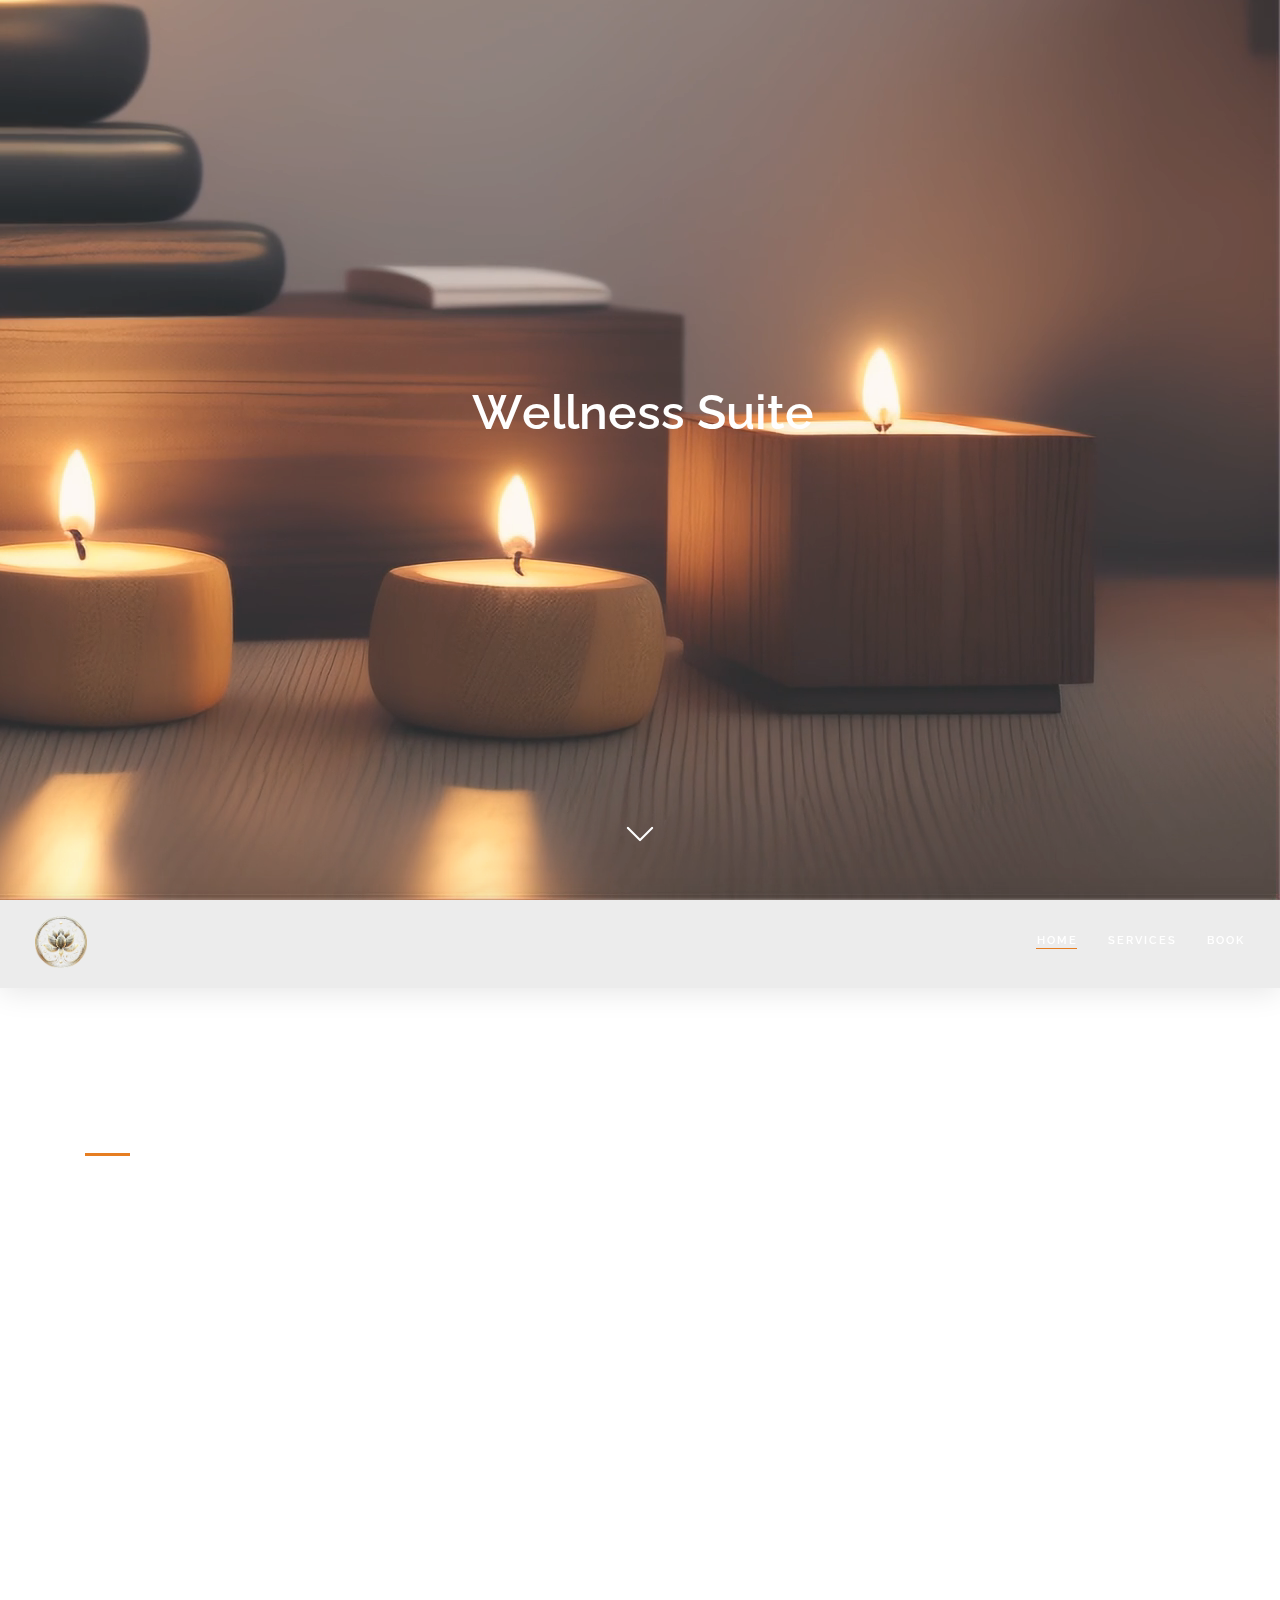
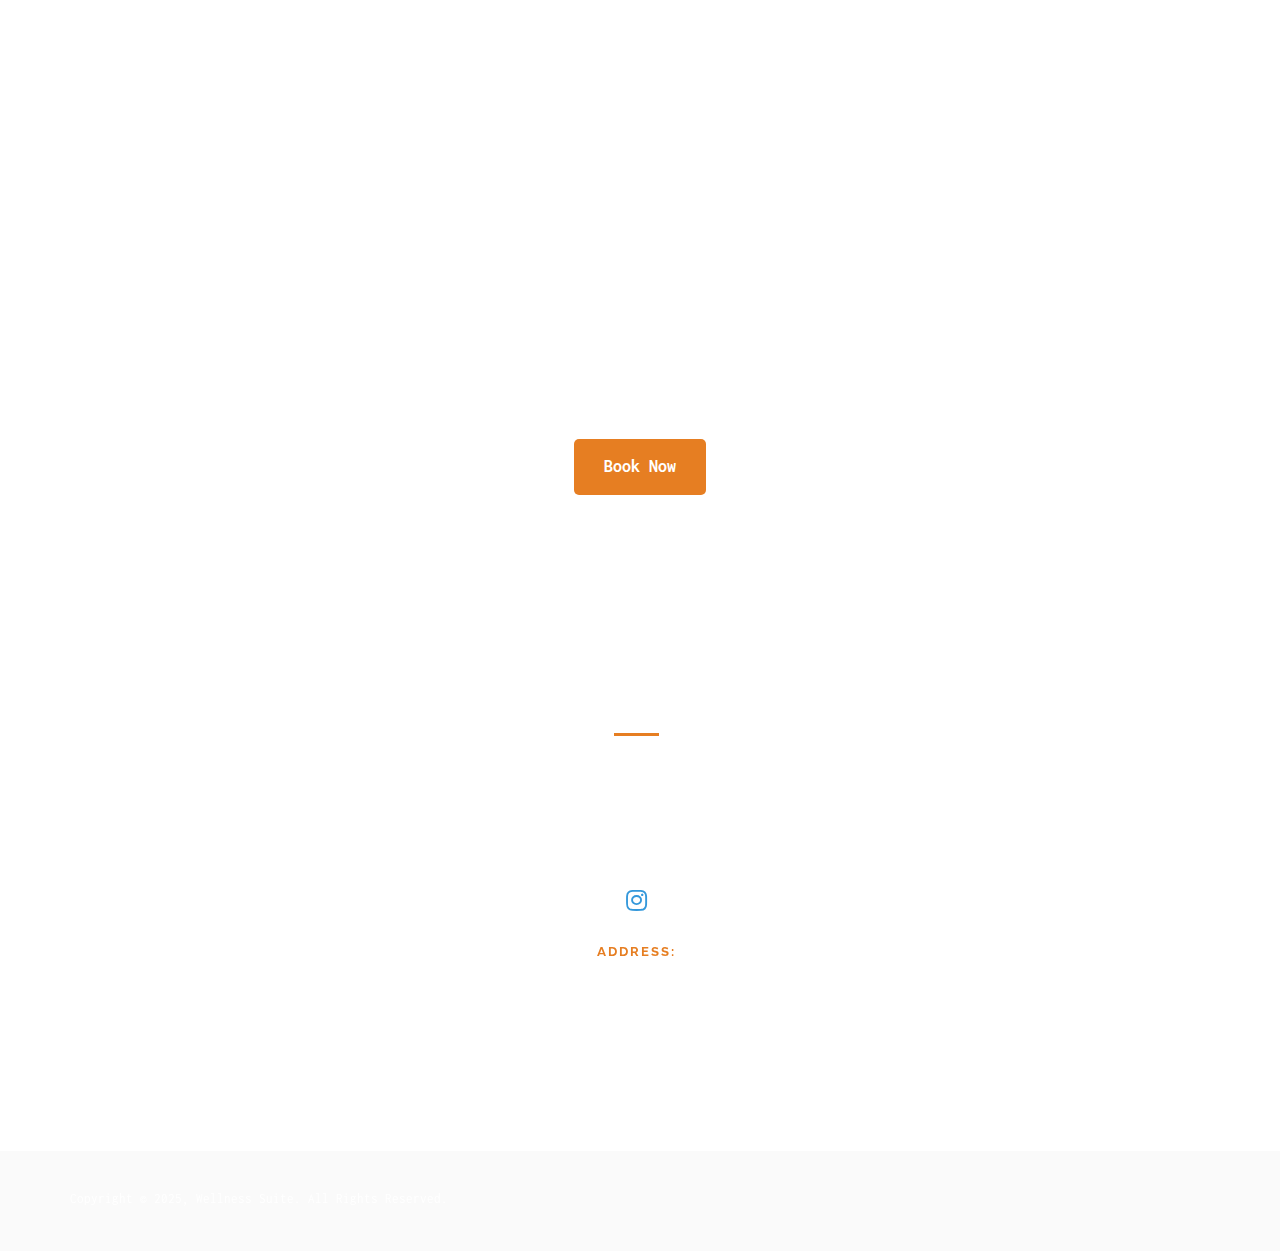
<file: index.html>
<!DOCTYPE html>
<html class="no-js" lang="en">

<head>
    <meta charset="utf-8">
    <link rel="shortcut  icon" href="images/icon.png">
    <title>wellnesssuite</title>
    <meta name="viewport" content="width=device-width, initial-scale=1, maximum-scale=1">
    <meta name="Description"
        content="Welcome to Wellness Suite
Your Sanctuary for Healing & Relaxation

At Wellness Suite, we believe that true wellness is achieved when your body, mind, and spirit are in harmony. Our massage therapy services are thoughtfully designed to help you de-stress, heal, and rejuvenate, providing a holistic escape from the demands of everyday life.

" />
    <meta name="keywords" content="Wellness Suite, Massage, Therapy, Relax, Relive">
    <meta name="author" content="wellnesssuite">

    <link href="css/reset.css" rel="stylesheet" type="text/css" media="screen" />
    <link href="css/bootstrap.min.css" rel="stylesheet">
    <link href="css/font-awesome.min.css" rel="stylesheet" type="text/css" />
    <link href="css/contact.css" rel="stylesheet" type="text/css" media="screen" />
    <link href="css/styles.css" rel="stylesheet" type="text/css" media="screen" />
    <link href="css/flexslider.css" rel="stylesheet" type="text/css" media="screen">
    <link href="css/jquery.fancybox.css" rel="stylesheet" type="text/css" media="screen" />
    <link href="css/animate.css" rel="stylesheet" type="text/css" media="screen">
    <link href="css/responsive.css" rel="stylesheet" type="text/css" media="screen" />

    <link href="https://fonts.googleapis.com/css?family=Inconsolata:400,400italic,600,700" rel="stylesheet"
        type="text/css" />
    <link href="https://fonts.googleapis.com/css?family=Raleway:300,400,400italic,600,700" rel="stylesheet"
        type="text/css" />

    <link rel="stylesheet" href="css/custom.css">
    <script src="js/modernizr.custom.js" type="text/javascript"></script>
    <link rel="stylesheet" href="https://unpkg.com/aos@next/dist/aos.css" />
    <link rel="stylesheet" href="https://cdnjs.cloudflare.com/ajax/libs/font-awesome/5.15.1/css/all.min.css">
</head>

<body>
    <!-------------------------------------- Preloader -------------------------------------->
    <div id="preloader">
        <div id="status">
            <div class="parent">
                <div class="child">
                    <p class="small">loading</p>
                </div>
            </div>
        </div>
    </div>
    <!-------------------------------------- end preloader ---------------------------------->

    <section class="intro parallax section" id="Home">
        <!--    <div id="particles-js"></div>  -->
        <!-- <div class="overlay"> -->
        <!-- The video -->
        <video autoplay muted loop id="myVideo">
            <source src="images/s02022.mp4" type="video/mp4">
        </video>
        <div id="headline_cycler">
            <div class="headline_cycler_centralizer">
                <ul class="flexslider">
                    <li class="slide first">
                        <h2 class="atxt_hl">Wellness Suite</h2>
                    </li>
                    <li class="slide">
                        <h2 class="atxt_hl">Professional Massage Therapy</h2>
                    </li>
                    <li class="slide">
                        <h2 class="atxt_hl">we are Wellness Suite</h2>
                        <p class="atxt_sl">Discover the healing power of professional touch</p>
                    </li>
                </ul>
            </div>
        </div>
        </div>
        <a href="#Services" data-title="" id="arrow-down" class="aligncenter">Get started</a>
    </section>

    <!-------------------------------------- start header -------------------------------------->
    <header class="clearfix">
        <div id="logo">
            <a href="/"><img src="images/logo_inc.png" alt="logo"></a>
        </div>
        <div id="nav-button">
            <span class="nav-bar"></span>
            <span class="nav-bar"></span>
            <span class="nav-bar"></span>
        </div>
        <nav>
            <ul id="nav">
                <li class="active"><a href="#Home">Home</a></li>
                <li><a href="#Services">Services</a></li>
                <li><a href="https://mst.link/iryna_azimova">Book</a></li>
            </ul>
        </nav>
    </header>
    <!-------------------------------------- end header -------------------------------------->
    
    <!---------------------------------------Services----------------------------------------------->
    <section class="section" id="Services">
        <div class="row container clearfix service-container">
            <div class="col-lg-12 col-md-12">
                <h3>Our Massage Therapy Services</h3>
                <div class="divider"></div>
            </div>
    
            <!-- Service blocks -->
            <div class="col-lg-4 col-md-6 col-sm-6" data-aos="fade-up" data-aos-duration="700" data-aos-easing="liner"
                data-aos-once="true" data-aos-delay="0">
                <a href="https://mst.link/iryna_azimova">
                    <figure class="price-table">
                        <div class="heading detail-heading">
                            <h4>Swedish Massage</h4>
                        </div>
                        <div class="detail-overlay">
                            <p class="price-details">
                                Experience the classic relaxation and gentle muscle stimulation with our Swedish Massage. Our expert therapists use smooth, flowing strokes to enhance circulation, relieve tension, and promote overall relaxation.
                            </p>
                        </div>
                    </figure>
                </a>
            </div>
    
            <div class="col-lg-4 col-md-6 col-sm-6" data-aos="fade-up" data-aos-duration="700" data-aos-easing="liner"
                data-aos-once="true" data-aos-delay="150">
                <a href="https://mst.link/iryna_azimova">
                    <figure class="price-table">
                        <div class="heading detail-heading">
                            <h4>Deep Tissue Massage</h4>
                        </div>
                        <div class="detail-overlay">
                            <p class="price-details">
                                Target chronic muscle tension and stiffness with our Deep Tissue Massage. This technique focuses on deeper layers of muscle and connective tissue to alleviate severe pain and promote recovery.
                            </p>
                        </div>
                    </figure>
                </a>
            </div>
    
            <div class="col-lg-4 col-md-6 col-sm-6" data-aos="fade-up" data-aos-duration="700" data-aos-easing="liner"
                data-aos-once="true" data-aos-delay="300">
                <a href="https://mst.link/iryna_azimova">
                    <figure class="price-table">
                        <div class="heading detail-heading">
                            <h4>Hot Stone Massage</h4>
                        </div>
                        <div class="detail-overlay">
                            <p class="price-details">
                                Indulge in the soothing warmth of our Hot Stone Massage. Heated stones are placed on key points of the body, enhancing muscle relaxation and easing tension effectively.
                            </p>
                        </div>
                    </figure>
                </a>
            </div>
    
            <div class="col-lg-4 col-md-6 col-sm-6" data-aos="fade-up" data-aos-duration="700" data-aos-easing="liner"
                data-aos-once="true" data-aos-delay="0">
                <a href="https://mst.link/iryna_azimova">
                    <figure class="price-table">
                        <div class="heading detail-heading">
                            <h4>Aromatherapy Massage</h4>
                        </div>
                        <div class="detail-overlay">
                            <p class="price-details">
                                Enhance your senses and wellbeing with our Aromatherapy Massage. We use essential oils tailored to your needs, combining therapeutic touch with relaxing scents to uplift your mood and relieve stress.
                            </p>
                        </div>
                    </figure>
                </a>
            </div>
    
            <div class="col-lg-4 col-md-6 col-sm-6" data-aos="fade-up" data-aos-duration="700" data-aos-easing="liner"
                data-aos-once="true" data-aos-delay="150">
                <a href="https://mst.link/iryna_azimova">
                    <figure class="price-table">
                        <div class="heading detail-heading">
                            <h4>Sports Massage</h4>
                        </div>
                        <div class="detail-overlay">
                            <p class="price-details">
                                Optimized for athletes and active individuals, our Sports Massage targets specific muscle groups to improve performance, reduce injury risks, and promote faster recovery after strenuous activities.
                            </p>
                        </div>
                    </figure>
                </a>
            </div>
    
            <div class="col-lg-4 col-md-6 col-sm-6" data-aos="fade-up" data-aos-duration="700" data-aos-easing="liner"
                data-aos-once="true" data-aos-delay="300">
                <a href="https://mst.link/iryna_azimova">
                    <figure class="price-table">
                        <div class="heading detail-heading">
                            <h4>Prenatal Massage</h4>
                        </div>
                        <div class="detail-overlay">
                            <p class="price-details">
                                Specially designed for expecting mothers, our Prenatal Massage provides gentle relief for pregnancy-related discomfort, supporting improved circulation and reduced swelling in a safe and nurturing environment.
                            </p>
                        </div>
                    </figure>
                </a>
            </div>
        </div>
    </section>

    <!-------------------------------------- Book Button Section -------------------------------------->
    <section class="section" id="BookButton" style="text-align: center; padding: 50px 0;">
        <a href="https://mst.link/iryna_azimova" class="btn" style="font-size: 18px; font-weight: bold; padding: 15px 30px; background-color: #e67e22; color: #fff; border: none; border-radius: 5px; text-decoration: none;">
            Book Now
        </a>
    </section>

    <!-------------------------------------- Form -------------------------------------->
    <section class="section" id="Contact" style="text-align: center;">
        <div id="ancor5"></div>
        <div class="container clearfix" style="display: flex; flex-wrap: wrap; justify-content: center; align-items: flex-start;">
            <!-- Right Column -->
            <div class="col-lg-4 col-md-6 col-sm-6" style="text-align: center;">
                <h3>Connect with Us!</h3>
                <div class="divider"></div>
                <p class="sub-heading extra_spacing">
                    Feel free to reach out through our instagram page. We'll promptly respond to your inquiry.
                </p>
                <ul class="social-list clearfix" style="list-style: none; padding: 0; display: inline-flex; justify-content: center; align-items: center;">
                    <li>
                        <a href="https://www.instagram.com/wellness_pgh" target="_blank">
                            <i class="fab fa-instagram" style="font-size: 24px;"></i>
                        </a>
                    </li>
                </ul>
                <div class="break"></div>
                <div>
                    <!-- Centering the address block -->
                    <div class="col-6" style="display: inline-block; text-align: center;">
                        <p class="uppercase">Address:</p>
                        <p>
                            4771 McKnight Rd, Pittsburgh,<br />
                            Pennsylvania, 15237 Suite 401A Dial#24<br />
                            (412) 482-2976
                        </p>
                    </div>
                </div>
            </div>
        </div>
    </section>
    
    <footer>
        <div class="container clearfix" style="text-align: center;">
            <div class="col-lg-12" style="text-align: center;">
                <span class="small">
                    Copyright © 2025, Wellness Suite. All Rights Reserved.
                </span>
            </div>
        </div>
    </footer>
    
    <script src="js/jquery-1.11.2.min.js" type="text/javascript"></script>
    <script src="js/jquery-easing-1.3.js" type="text/javascript"></script>
    <script src="js/jquery.touchSwipe.min.js" type="text/javascript"></script>
    <script src="js/jquery.nav.js" type="text/javascript"></script>
    <script src="js/input.fields.js" type="text/javascript"></script>
    <script src="js/preloader.js" type="text/javascript"></script>
    <script src="js/responsive-nav.js" type="text/javascript"></script>
    <script src="js/jquery.flexslider-min.js" type="text/javascript"></script>
    <script src="js/jquery.sticky.js" type="text/javascript"></script>
    <script src="js/jquery.lettering.js" type="text/javascript"></script>
    <script src="js/jquery.textillate.js" type="text/javascript"></script>
    <script src="js/general-lettering.js" type="text/javascript"></script>
    <script src="js/ajax.js"></script>
    <script src="js/bootstrap.min.js"></script>
    <script src="js/jquery.mixitup.min.js"></script>
    <script src="js/jquery.fitvids.js" type="text/javascript"></script>
    <script src="js/jquery.fancybox.pack.js" type="text/javascript"></script>
    <script src="js/form.js"></script>
    <!-- <script src="js/language.js"></script> -->
    <!--[if lt IE 9]>
<script src="http://html5shim.googlecode.com/svn/trunk/html5.js"></script><![endif]-->
    <script src="https://unpkg.com/aos@next/dist/aos.js"></script>
    <script>
        AOS.init();
    </script>
</body>

</html>
</file>
<file: css/contact.css>
#contact {
  display: block;
  width: auto;
  margin: 0;
  padding: 0px;
  border: none;
  overflow: hidden;
  padding-right: 30px;
}
.blog #contact {
  margin-top: 0px;
  margin-bottom: 10px;
  padding-right: 0px;
}
#contact label {
  display: none;
  float: none;
  height: 0px;
}

button::-moz-focus-inner,
input[type="reset"]::-moz-focus-inner,
input[type="button"]::-moz-focus-inner,
input[type="submit"]::-moz-focus-inner,
input[type="file"] > input[type="button"]::-moz-focus-inner {
  border: 0;
  padding: 0;
  margin: 0;
}

input,
textarea {
  border: 0;
  float: none;
  display: block;
  -webkit-appearance: none;
  margin-bottom: 31px;
  color: #888;
}
.white-bg input,
.white-bg textarea {
  border: 1px solid #d8d8d8 !important;
  background: #f8f8f7 !important;
}

#contact textarea {
  resize: none;
}
input.submit {
  border: 2px solid #ffffff !important;
  color: #ffffff;
  padding: 13px 25px 14px;
  margin: 10px 0 0px 0;
  font-size: 12px;
  font-weight: 600;
  text-transform: uppercase;
  letter-spacing: 2px;
  display: inline-block;
  -webkit-transition: all 0.2s ease 0s;
  transition: all 0.2s ease 0s;
  z-index: 1;
  position: relative;
  -webkit-text-shadow: none !important;
  text-shadow: none !important;
  font-style: normal;
  font-family: "Raleway", "Open Sans", Arial, Helvetica, sans-serif;
  width: 100%;
  background: none !important;
}
input.submit:hover {
  cursor: pointer;
  background: #72b626 !important;
  color: #000;
  -webkit-transition: all 0.2s ease 0s;
  transition: all 0.2s ease 0s;
  border: 2px solid #72b626 !important;;
}

.hide {
  float: right;
}
#contact fieldset {
  padding-left: 0px;
}
#success_page h4 {
  margin-top: -4px;
  font-size: 16px;
}
.error_message {
  display: block;
  height: auto;
  width: auto;
  color: #8a1f11;
}
.loader {
  display: none;
}
#comments {
  height: 205px;
}
input,
textarea {
  -webkit-appearance: none;
  border-radius: 0;
}
textarea,
input:not([type="radio"]):not([type="checkbox"]):not([type="hidden"]):not([type="button"]):not([type="submit"]):not([type="image"]) {
  background-color: #72b626;
  border: 0;
  margin-right: 0;
  width: 100%;
  font: 15px 'Inconsolata', Georgia, "Times New Roman", Times, serif;
  padding: 17px 20px 18px 20px;
}
</file>
<file: css/styles.css>
@charset "utf-8";
/* CSS Document */

/*------------------------------------------------------------------
[Table of contents]
 0. Fonts
 1. Clearfix
 2. Preloader
 3. Typography
 4. Headings
 5. Buttons
 6. Main Nav
 7. Main Content
 8. Column Grid
 9. Images
10. Icons
11. Galleries
12. Info Panel
13. Footer
14. Lists
15. Ajax
-------------------------------------------------------------------*/

/* =1. Clearfix
--------------------------------------------------------------------------------------------------------*/
.clear {
    clear: both;
}

.clearfix:after {
    content: ".";
    display: block;
    height: 0;
    clear: both;
    visibility: hidden;
}

/* ----- clear fix for floats ----- */
.clearfix {
    display: inline-block;
}

* html .clearfix {
    height: 1%;
}

/* hides clearfix from IE-mac */
.clearfix {
    display: block;
}

/* end hide from IE-mac */
.centered {
    text-align: center;
}

.lefted {
    text-align: left !important;
}

.alignleft {
    float: left;
}

.alignright {
    float: right;
}

.aligncenter {
    float: none;
    display: inline-block;
    text-align: left;
}

.alignnone {
    clear: both;
    font-size: 0;
    line-height: 0;
    margin: 0;
    padding: 0;
    border: 0;
    height: 0;
    width: 0;
}

.aligncenter.centered {
    text-align: center;
}

.hidden {
    display: none !important;
    visibility: hidden;
}

.visuallyhidden {
    border: 0;
    clip: rect(0 0 0 0);
    height: 1px;
    margin: -1px;
    overflow: hidden;
    padding: 0;
    position: absolute;
    width: 1px;
}

.visuallyhidden.focusable:active,
.visuallyhidden.focusable:focus {
    clip: auto;
    height: auto;
    margin: 0;
    overflow: visible;
    position: static;
    width: auto;
}

.invisible {
    visibility: hidden;
}

/* End Clearfix
--------------------------------------------------------------------------------------------------------*/

/* =2. Preloader
--------------------------------------------------------------------------------------------------------*/
#preloader {
    position: fixed;
    top: 0;
    left: 0;
    right: 0;
    bottom: 0;
    background: #fafafa;  /* lighter background */
    z-index: 99999;
}

#status {
    z-index: 28;
    position: absolute;
    color: #ffffff;  /* darker text for readability */
    top: 50%;
    height: 220px;
    width: 100%;
    margin-top: -110px;
}

#preloader p.small {
    font-size: 15px;
    display: block;
    text-transform: uppercase;
    font-style: normal;
    font-weight: 400;
    letter-spacing: 1px;
    padding: 0 !important;
}

/* horizontal centering */
.parent {
    width: 300px;
    margin: 0px auto;
    position: relative;
    height: 220px;
    z-index: 11;
}

.child {
    text-align: center;
}

/* vertical centering */
.parent {
    display: table;
}

.child {
    display: table-cell;
    vertical-align: middle;
}

.no-js #preloader {
    display: none;
}

/* End Preloader
--------------------------------------------------------------------------------------------------------*/

/* =3. Typography
--------------------------------------------------------------------------------------------------------*/
html {
    overflow-y: scroll;
    height: 100%;
    width: 100%;
    overflow-x: hidden;
}

body {
    font-size: 15px;
    font-family: "Inconsolata", Arial, Helvetica, sans-serif;
    color: #ffffff;            /* dark text */
    background: #fff;       /* bright white background */
    height: 100%;
    width: 100%;
    -webkit-text-size-adjust: 100%;
    -moz-osx-font-smoothing: grayscale;
    -webkit-font-smoothing: antialiased;
}

strong {
    font-weight: 700;
}

a,
a>* {
    -webkit-transition: all 0.2s ease 0s;
    transition: all 0.2s ease 0s;
}

a,
a:hover,
a:focus {
    color: #ffff;  /* bright blue links */
    text-decoration: none;
    outline: 0;
}

*,
*:after,
*:before {
    -webkit-box-sizing: border-box;
    -moz-box-sizing: border-box;
    box-sizing: border-box;
    padding: 0;
    margin: 0;
    text-rendering: optimizeLegibility;
    outline: 0;
}

*:focus,
*:after:focus,
*:before:focus {
    outline: 0;
}

*:after,
*:before {
    -moz-osx-font-smoothing: grayscale;
    -webkit-font-smoothing: antialiased;
}

a p {
    color: #ffff;
}

.uppercase {
    font-size: 13px;
    font-weight: 700;
    text-transform: uppercase;
    letter-spacing: 2px;
    font-family: "Raleway", "Open Sans", Arial, Helvetica, sans-serif;
    color: #e67e22;  /* bright accent for uppercase text */
}

p {
    padding: 0;
    line-height: 1.6;
    font-weight: 400;
}

p.sub-heading {
    display: block;
    max-width: 424px;
    font-size: 18px;
    padding-bottom: 31px;
    padding-right: 20px;
    line-height: 1.5;
}

.centered p.sub-heading {
    padding-bottom: 51px;
    padding-right: 0px;
    margin: 0 auto;
}

.small {
    font-size: 13px;
}

p.no-border a {
    border: 0;
}

#section1 p {
    color: #ffffff;
}

blockquote {
    padding: 12px 0px 22px 0px;
    margin: 0;
    border: 0;
    position: relative;
}

.element blockquote {
    padding: 10px 0;
}

blockquote p {
    color: #ffff;
    font-size: 26px;
    line-height: 1.35;
    font-family: "Raleway", "Open Sans", Arial, Helvetica, sans-serif;
    font-weight: 600;
    font-style: italic;
}

blockquote p.small {
    border: 0;
    padding-top: 3px;
    margin-top: 10px;
    font-style: normal;
    font-size: 15px;
    font-family: "Inconsolata", Georgia, "Times New Roman", Times, serif;
    color: #ffff;
    font-weight: 400;
}

blockquote .small::before,
blockquote footer::before,
blockquote small::before {
    content: "";
}

blockquote .questionmark {
    text-align: center;
    width: 100%;
    font-family: Georgia, Verdana, sans-serif;
    color: #ffffff;
    font-size: 72px;
    line-height: 1;
    font-style: normal;
    height: 52px;
}

.dark blockquote .questionmark {
    color: #fff;
    opacity: 0.7;
}

blockquote .borderline {
    width: 50px;
    margin: 0 auto;
    margin-top: 32px;
    background: #e67e22;  /* bright accent */
}

blockquote .borderline.top {
    margin-top: 0;
    margin-bottom: 20px;
}

.dark blockquote p.small {
    color: #fff;
}

.element blockquote .questionmark {
    text-align: left;
}

.divider {
    background: #e67e22;  /* bright accent divider */
    height: 3px;
    width: 45px;
    display: inline-block;
    position: relative;
    margin: 22px 0 20px;
}

.long-line {
    background: #e67e22;
    height: 2px;
    width: 25px;
    display: inline-block;
    position: relative;
    margin: 11px 20px 0px;
}

.short-line {
    background: #e67e22;
    height: 1px;
    width: 15px;
    display: inline-block;
    position: relative;
    margin: 0px 10px;
    top: -3px;
}

a.link,
p a,
ul.unordered-list li a,
ul.contact-list li a {
    position: relative;
    color: #ffff;
}

a.link::after,
p a::after,
ul.unordered-list li a::after,
ul.contact-list li a::after {
    content: "";
    background: #e67e22;
    bottom: -1px;
    display: block;
    left: 0%;
    height: 1px;
    position: absolute;
    transition: all 0.2s ease 0s;
    width: 0;
}

a.link:hover::after,
p a:hover::after,
ul.unordered-list li a:hover::after,
ul.contact-list li a:hover::after {
    left: 0;
    width: 100%;
}

/* =End Typography
--------------------------------------------------------------------------------------------------------*/

/* =4. Headings
--------------------------------------------------------------------------------------------------------*/
.tagline {
    float: left;
    font-size: 13px;
    font-weight: 400;
    padding: 0 0 0 20px;
    margin: 0px auto;
    position: relative;
    display: table;
    height: 52px;
    margin-top: -1px;
}

.tagline span {
    display: table-cell;
    vertical-align: middle;
}

h2,
h3,
h4,
h5 {
    font-family: "Raleway", "Open Sans", Arial, Helvetica, sans-serif;
    color: #ffff;  /* darker, brighter headings */
    line-height: 1.25;
    font-weight: 600;
}

.dark h2,
.dark h3,
.dark h4,
.dark h5,
.dark p {
    color: #fff;
}

h1 {
    font-size: 60px;
    line-height: 1.2;
    letter-spacing: -1px;
    margin-top: 0px;
}

h2 {
    font-size: 48px;
    line-height: 1.25;
    letter-spacing: -1px;
    margin-top: 0px;
}

.element h2 {
    font-size: 40px;
}

h3 {
    font-size: 40px;
    line-height: 1.3;
    margin: 0px;
}

h4 {
    font-size: 24px;
    line-height: 1.35;
}

h5 {
    font-size: 20px;
    line-height: 1.4;
}

h2 a:hover,
h3 a:hover,
h4 a:hover,
h5 a:hover {
    color: #e67e22;
}

#section1 h2 {
    color: #ffffff;
    margin-bottom: 4px;
}

.ajax-content h4 {
    margin-bottom: 3px;
}

.more-info h5,
.more-info h4 {
    margin-bottom: 1px;
}

body.blog .more-info h4 {
    margin-bottom: 10px;
}

/* End Headings
--------------------------------------------------------------------------------------------------------*/

/* =5. Buttons
--------------------------------------------------------------------------------------------------------*/
#arrow-down {
    position: absolute;
    bottom: 0;
    left: 50%;
    z-index: 11;
    height: 100px;
    width: 70px;
    margin-left: -35px;
    background: url(../images/bg-arrow-down@2x.png) no-repeat 21px 26px;
    background-size: 28px 16px;
    text-indent: -9999px;
    display: block;
    -webkit-animation: moveUpDown 2s infinite ease-out;
    animation: moveUpDown 2s infinite ease-out;
}

.read-more {
    position: absolute;
    z-index: 54;
    bottom: 0;
    left: 0;
    text-align: center;
    width: 100%;
    margin-bottom: -40px;
    opacity: 0;
    transition: opacity 0.42s ease-in-out 0s, margin 0.42s ease-in-out 0s;
}

.read-more span {
    background: rgba(230, 126, 34, 0.8);  /* bright accent with opacity */
    color: #fff;
    font-size: 12px;
    text-transform: uppercase;
    font-style: normal;
    padding: 10px 14px 11px 14px;
    display: inline-block;
    margin: 0 auto;
    height: 38px;
}

#inquire {
    margin-bottom: 50px;
}

@-webkit-keyframes moveUpDown {
    0% { bottom: 0px; }
    50% { bottom: 20px; }
    100% { bottom: 0px; }
}

@keyframes moveUpDown {
    0% { bottom: 0px; }
    50% { bottom: 20px; }
    100% { bottom: 0px; }
}

.button,
.button:focus,
.send-btn,
.send-btn:focus {
    display: inline-block;
    color: #e67e22;  /* bright accent text */
    border: solid 2px #e67e22;  /* bright border */
    padding: 13px 25px 14px;
    margin: 10px 0;
    font-size: 12px;
    font-weight: 600;
    text-transform: uppercase;
    letter-spacing: 2px;
    transition: all 0.2s ease;
    z-index: 1;
    position: relative;
    text-shadow: none !important;
    font-style: normal;
    font-family: "Raleway", "Open Sans", Arial, Helvetica, sans-serif;
}

.centered .button {
    margin: 0 5px;
}

.button:hover,
.send-btn:hover {
    background: #e67e22;
    color: #fff;
}

.button i {
    margin-right: 3px;
}

.button:hover i {
    color: #fff;
}

/* End Buttons
--------------------------------------------------------------------------------------------------------*/

/* =6. Main Nav
--------------------------------------------------------------------------------------------------------*/
nav {
    margin: 0px auto;
    position: relative;
    display: table;
    height: 52px;
    float: right;
    z-index: 1000;
}

#nav {
    display: table-cell;
    vertical-align: middle;
}

#nav li {
    float: left;
    margin: 0 0 0 30px;
    cursor: pointer;
    position: relative;
}

#nav li a {
    color: #ffff;  /* bright blue for nav links */
    font-family: "Raleway", Arial, Helvetica, sans-serif;
    font-size: 11px;
    font-weight: 600;
    text-decoration: none;
    text-transform: uppercase;
    display: block;
    letter-spacing: 2px;
    padding: 3px 0 5px;
    z-index: 100;
    position: relative;
}

#nav li:hover a {
    color: #e67e22;
}

#nav li a::after {
    content: "";
    background: #e67e22;
    bottom: 5px;
    display: block;
    left: 0%;
    margin-left: -1px;
    height: 1px;
    position: absolute;
    transition: all 0.2s cubic-bezier(0.25, 0.46, 0.45, 0.94);
    width: 0;
}

#nav li a:hover::after,
#nav li.active a::after {
    left: 0;
    width: 100%;
}

/* End Main Nav
--------------------------------------------------------------------------------------------------------*/

/* =7. Main Content
--------------------------------------------------------------------------------------------------------*/
header {
    position: relative;
    z-index: 1099;
    width: 100%;
    padding: 16px 35px 14px;
}

#undefined-sticky-wrapper {
    z-index: 200;
    width: 100%;
}

.container {
    position: relative;
    margin: 0 auto;
}

.section {
    position: relative;
    padding: 114px 0 97px;
    display: block;
}

#ancor2,
#ancor3,
#ancor4,
#ancor5,
#ancor6,
#ancor7,
#ancor8 {
    position: absolute;
    top: -78px;
}

#section1 {
    display: block;
    height: 100%;
    width: 100%;
    border: 0;
}

.section.white-bg {
    background: #fff;  /* explicitly white */
    color: #ffffff;
}

.section.header-section {
    height: 510px;
    padding: 0;
}

/* Example background images remain unchanged unless you wish to update them */
.bg-image-1,
.bg-image-2,
.bg-image-3 {
    background-size: cover;
}

#myVideo {
    position: fixed;
    right: 0;
    bottom: 0;
    min-width: 100%;
    min-height: 100%;
}

.intro {
    height: 100%;
    width: 100%;
    background-size: cover;
    display: block;
}

.parallax {
    background-attachment: fixed;
}

.overlay {
    display: block;
    position: absolute;
    top: 0;
    background-color: #ffffff;
    width: 100%;
    height: 100%;
}

.overlay2 {
    display: block;
    position: absolute;
    top: 0;
    background-color: #ffffff;
    width: 100%;
    height: 100%;
}

#headline_cycler {
    display: table;
    position: absolute;
    text-align: center;
    top: 48%;
    height: 200px;
    margin-top: -100px;
    width: 100%;
    z-index: 111;
}

.headline_cycler_centralizer {
    display: table-cell;
    vertical-align: middle;
}

#headline_cycler ul.flexslider {
    display: block;
    text-align: center;
    width: 100%;
}

#headline_cycler ul.flexslider>li>h2 {
    line-height: 1;
    text-transform: none;
    color: #fff;
    letter-spacing: 0;
    margin-bottom: 8px;
    margin-left: 5px;
}

#headline_cycler ul.flexslider>li>p {
    color: #fff;
    font-size: 20px;
    margin: 0;
    padding: 0;
}

#headline_cycler .slide {
    padding: 0 12px;
}

.no-js #headline_cycler .slide {
    display: none;
}

.no-js #headline_cycler .slide:first-child {
    display: block;
}

.break {
    display: block;
    clear: both;
    height: 30px;
    width: 100%;
    position: relative;
}

.tiny-break {
    display: block;
    clear: both;
    height: 10px;
    width: 100%;
    position: relative;
}

.big-break {
    display: block;
    clear: both;
    height: 50px;
    width: 100%;
    position: relative;
}

@media screen and (-webkit-min-device-pixel-ratio: 0) {
    .intro:before,
    .parallax::before {
        background-color: #ffffff;
        pointer-events: none;
        content: "";
        position: absolute;
        top: 0;
        right: 0;
        bottom: 0;
        left: 0;
    }
}

/* =End Main Content
--------------------------------------------------------------------------------------------------------*/

/* =8. Column Grid
--------------------------------------------------------------------------------------------------------*/
.padding {
    padding: 0 10px;
}

.add-padding {
    padding: 0 45px;
}

.add-padding.left {
    padding-right: 17px;
}

.add-padding.right {
    padding-left: 17px;
}

.padding-10 {
    padding-top: 10px;
}

.padding-20 {
    padding-top: 20px;
}

.padding-25 {
    padding-top: 25px;
}

.padding-30 {
    padding-top: 30px;
}

.padding-60 {
    padding-top: 60px;
}

.margin-15 {
    margin-top: 15px !important;
}

.margin-20 {
    margin-top: 20px !important;
}

.margin-30 {
    margin-top: 30px !important;
}

.border-bottom {
    margin: 35px 0;
    width: 100%;
    height: 1px;
    position: relative;
    display: block;
}

.border-top {
    margin: 35px 0 25px 0;
    width: 100%;
    height: 1px;
    position: relative;
    display: block;
}

.border {
    border-top: 1px solid #ccc;
    width: 100%;
    height: 1px;
    position: relative;
    display: block;
}

.more-info {
    background: #fff;
    width: 100%;
    padding: 20px 35px 23px;
    text-align: center;
    margin-bottom: 42px;
}

.mix .more-info {
    margin-bottom: 0;
}

#container .more-info {
    margin-bottom: 0;
}

body.blog .more-info {
    text-align: left;
    padding-bottom: 18px;
}

.arrow-left,
.arrow-right {
    display: inline-block;
    width: 45px;
    color: #e67e22;
    margin-top: 8px;
    height: 12px;
    background: url(../images/arrow-left.png) 7px center no-repeat;
    background-size: 18px 12px;
}

.arrow-right {
    float: right;
    background: url(../images/arrow-right.png) 20px center no-repeat;
    background-size: 18px 12px;
}

a:hover .arrow-left {
    background-position: left center;
}

a:hover .arrow-right {
    background-position: right center;
}

.custom-pagination {
    padding-top: 36px !important;
    padding-bottom: 0px !important;
}

.custom-pagination h5 {
    margin-top: 0;
}

.custom-pagination .button {
    margin-top: 0;
}

.custom-pagination .inactive {
    opacity: 0.2;
}

.custom-pagination .inactive a {
    cursor: default !important;
}

/* =End Column Grid
--------------------------------------------------------------------------------------------------------*/

/* =9. Images
--------------------------------------------------------------------------------------------------------*/
img {
    width: 100%;
    display: block;
    max-width: 100% !important;
    z-index: 9;
    box-shadow: none;
}

.round img,
.avatar img {
    border: 0 none;
    border-radius: 50%;
}

.videos {
    width: 1140px;
    height: 650px;
    border: 0;
}

.videoWrapper {
    position: relative;
    padding-bottom: 56.25%;
    height: 0;
}

.videoWrapper iframe {
    position: absolute;
    top: 0;
    left: 0;
    width: 100%;
    height: 100%;
}

.musicWrapper {
    position: relative;
    height: auto;
    margin-bottom: -6px;
}

.musicWrapper iframe {
    width: 100%;
    height: auto;
}

.margin-wrapper {
    margin: 0;
    position: relative;
}

.covering-image {
    position: absolute;
    left: 0;
    top: 0;
    width: 100%;
    height: 100%;
    border: 0;
    transition: all 0.2s ease;
}

a:hover .covering-image {
    background: #ffffff;
    transition: all 0.2s ease;
}

.info-box-content {
    height: 100%;
    width: 100%;
}

.info-box-content .parent {
    height: 100%;
    width: 100%;
    padding: 0;
}

.covering-image h4,
.covering-image p {
    color: #fff !important;
    background: none !important;
    display: inline-block;
    padding: 0;
    margin: 0 0 3px 0;
    transition: all 0.2s ease;
    white-space: nowrap;
}

.covering-image h4 {
    font-size: 27px;
}

.covering-image p {
    display: block;
    margin-bottom: 0;
}

/* End Images
--------------------------------------------------------------------------------------------------------*/

/* =10. Icons
--------------------------------------------------------------------------------------------------------*/
.social-list {
    padding: 10px 0 20px;
    margin: 0;
    cursor: default;
    font-size: 0;
}

.border-left-wrapper .social-list {
    padding-top: 5px;
    padding-left: 10px;
    display: inline-block;
}

.social-list li {
    display: inline-block;
    padding: 0 5px;
}

.social-list.alignright li {
    padding: 0 0 0 10px;
}

.social-list li a i {
    color: #3498db;
    font-size: 18px;
}

.more-info .social-list {
    padding-top: 5px;
    padding-bottom: 10px;
}

.more-info .social-list li a i {
    font-size: 18px;
}

i.fa {
    margin-right: 3px;
    color: #e67e22;
}

.social-list.alignright i.fa {
    margin-left: 3px;
}

.covering-image i.fa,
.dark i.fa {
    color: transparent;
}

.blog-bottom i.fa,
p.small.date i.fa {
    color: #ffff;
    margin-right: 2px;
}

.round-button {
    border-radius: 51%;
    height: 66px;
    width: 66px;
    display: inline-block;
    text-align: center;
    border: 2px solid #e67e22;
    position: relative;
    margin: 15px 0 10px;
}

.round-button i.fa {
    color: #e67e22;
    font-size: 22px;
    padding-top: 19px;
    padding-left: 5px;
}

/* =11. Galleries
--------------------------------------------------------------------------------------------------------*/
.full_width_gallery {
    width: 100%;
    margin-top: 5px;
}

.centralizer {
    margin: 0 auto;
    text-align: center;
    font-size: 0;
}

.button,
.button:focus,
.send-btn,
.send-btn:focus {
    /* (Buttons already defined above) */
}

.centralizer > .button {
    width: auto;
    display: inline-block;
    margin: 0 5px;
    white-space: nowrap;
}

.dark .button {
    color: #fff;
    border: 2px solid #fff;
}

#Container .mix {
    display: none;
    margin-bottom: 30px;
}

#Container {
    margin-top: 0;
}

body.blog #Container {
    padding-right: 0;
}

.filter {
    float: none;
    padding-top: 5px;
    cursor: pointer;
    transition: all 0.2s ease;
}

.filter.active,
.filter:hover {
    color: #e67e22;
    transition: all 0.2s ease;
}

/* =End Galleries
--------------------------------------------------------------------------------------------------------*/

/* =11. Blog
--------------------------------------------------------------------------------------------------------*/
.blog-bottom {
    border-top: 1px solid #f1f1f1;
    background: #fff;
    width: 100%;
    padding: 25px 35px 20px;
    margin-bottom: 30px;
    position: relative;
}

.avatar {
    width: 45px;
    height: 45px;
    float: left;
    margin-right: 15px;
}

.author-info .avatar {
    width: 100px;
    height: 100px;
    float: none;
    margin: 10px 0 5px;
    display: inline-block;
}

.author-info h4 {
    margin-bottom: 0;
}

.blog-bottom p {
    line-height: 1.25;
    padding-top: 2px;
}

.blog-line {
    position: relative;
    z-index: 100;
}

.blog-line::after {
    content: "";
    background: #d8d8d8;
    top: 0;
    display: block;
    left: 0%;
    height: 1px;
    position: absolute;
    transition: all 0.3s cubic-bezier(0.25, 0.46, 0.45, 0.94);
    width: 0;
}

a:hover .blog-line::after {
    left: 0;
    width: 100%;
}

.comment {
    margin: 20px 30px 20px 0;
    padding: 30px 0 10px;
    border-top: 1px solid #eee;
    position: relative;
}

.commenter-avatar {
    float: left;
    padding-right: 30px;
    max-width: 20%;
}

.commenter-avatar > img {
    width: auto;
}

.comment-content {
    float: left;
    max-width: 80%;
    padding-right: 20px;
}

.comment-content h5 {
    margin-top: 0;
}

/* =End Blog
--------------------------------------------------------------------------------------------------------*/

/* =13. Footer
--------------------------------------------------------------------------------------------------------*/
footer {
    min-height: 100px;
    margin: 0;
    background: #fafafa;  /* lighter footer background */
    width: 100%;
}

footer .container {
    padding: 39px 0;
}

footer .social-list {
    padding: 0;
}

footer .social-list li {
    padding: 0 0 0 10px;
}

footer .social-list li a i {
    color: #ffff;  /* bright blue for footer icons */
    font-size: 16px;
    top: 2px;
    position: relative;
}

/* End Footer
--------------------------------------------------------------------------------------------------------*/

/* =14. Lists
--------------------------------------------------------------------------------------------------------*/
ul.unordered-list,
.hentry ul {
    list-style: circle;
    line-height: 1.6;
    padding: 0 15px;
    margin-left: 5px;
    text-align: left !important;
}

ol {
    list-style: decimal;
    line-height: 1.6;
    padding: 0 15px;
    margin-left: 5px;
}

ul.unordered-list li a,
ol li a {
    border-bottom: 1px dotted #3d9991;
    transition: all 0.2s ease;
}

ul.unordered-list li a:hover,
ol li a:hover {
    border-bottom: 1px solid #3d9991;
    transition: all 0.2s ease;
}

/* End Lists
--------------------------------------------------------------------------------------------------------*/

/* =14. Price Tables
--------------------------------------------------------------------------------------------------------*/
.price-table {
    text-align: center;
    background: transparent;
    padding: 10px 35px 45px;
    margin: 10px 0 25px;
    width: 100%;
}

.price-table h3 {
    padding-bottom: 10px;
}

.price-table p.price {
    font-size: 60px;
    color: #ffff;
    letter-spacing: -2px;
    margin-left: -10px;
    font-weight: 400;
    padding-top: 15px;
    margin-bottom: 0;
}

.price-table p.price span {
    font-size: 18px;
    display: inline-block;
    padding-top: 20px;
    padding-right: 5px;
    font-weight: 400;
    vertical-align: top;
}

.price-table.highlighted p.price {
    font-size: 72px;
}

.price-table.highlighted p.price,
.price-table.highlighted p.price span {
    font-weight: 600;
}

.line-through {
    text-decoration: line-through;
    color: #ffffff;
}

.price-table .price-details {
    line-height: 2;
    text-align: left;
    padding: 15px 30px;
}

.heading {
    height: 70px;
    text-align: left;
    margin-top: 10px;
    position: relative;
    background: transparent;
    color: #ffff;
    border-bottom: 2px solid #e67e22;
}

.price-table.highlighted .heading:before {
    background: #ffffff;
}

.price-table.highlighted .heading {
    border-bottom: 2px solid #e67e22;
}

.heading p.uppercase {
    padding-top: 5px;
    margin-bottom: 0;
}

/* =End Price Tables
--------------------------------------------------------------------------------------------------------*/

/* =15. Ajax
--------------------------------------------------------------------------------------------------------*/
.close-ajax {
    display: inline-block;
    cursor: pointer;
    background: url(../images/icons/bg-close@2x.png) no-repeat center #000;
    background-size: 48px 48px;
    width: 64px;
    height: 64px;
    text-indent: -9999px;
    text-decoration: none;
    border: 0;
    position: absolute;
    margin-left: -32px;
    left: 50%;
    bottom: -110px;
}

.close-ajax:hover {
    border: 0 !important;
}

.close-ajax:hover::after {
    width: 0;
}

#ajax-content .flex-next,
#ajax-content .flex-prev {
    background-color: #ffffff;
}

#loading {
    min-height: 800px;
    text-align: center;
    vertical-align: middle;
    position: relative;
}

#loading img {
    top: 100px;
    position: absolute;
    width: auto !important;
    margin: 0 auto;
    display: inline-block;
}

.prev-ajax {
    background-image: url(../images/icons/bg-prev@2x.png);
    background-size: 48px 48px;
    background-color: transparent;
    border: none;
    height: 48px;
    width: 48px;
    box-shadow: none;
    left: -60px;
    top: 0;
    position: absolute;
    cursor: pointer;
}

.next-ajax {
    background-image: url(../images/icons/bg-next@2x.png);
    background-size: 48px 48px;
    background-color: transparent;
    border: none;
    height: 48px;
    width: 48px;
    box-shadow: none;
    right: -60px;
    top: 0;
    position: absolute;
    cursor: pointer;
}

.ajax-content {
    background: #f8f8f7;
    position: relative;
    margin-top: -120px;
    margin-bottom: 77px;
}

.ajax-content .container {
    margin-bottom: 20px;
    padding-top: 120px;
    padding-bottom: 110px;
}

#ajax-anchor {
    top: -184px;
    position: relative;
}

.ajax-content h3 {
    margin-bottom: 3px;
    font-size: 30px;
}

.border-left-wrapper {
    padding-left: 25px;
}

.borderline {
    background: #d8d8d8;
    width: 100%;
    height: 1px;
    display: block;
    position: relative;
    margin: 30px 0 25px;
}

.col-lg-12 .borderline {
    margin: 40px 0 30px;
}

.bordered-content {
    background: #fff;
    padding: 40px 45px;
    position: relative;
    margin-bottom: 30px;
}

.bordered-content.more-info {
    padding-top: 35px;
}

/* =End Ajax
--------------------------------------------------------------------------------------------------------*/
#particles-js {
    width: 100%;
    height: 100%;
    background: transparent;
}
</file>
<file: css/responsive.css>
@charset "utf-8";

/* Large Devices (large desktops, 1200px and below) */
@media only screen and (max-width: 1200px) {
  #inquire {
    margin-top: -20px;
    position: relative;
    margin-bottom: 20px;
  }
}

/* Standard 960 or larger (browsers) */
@media only screen and (min-width: 993px) {
  #nav {
    display: table-cell !important;
  }
  #nav-button {
    display: none;
  }
  figure {
    height: 420px;
  }
  .detail-overlay {
    height: 200px;
  }
}

/* Smaller than standard 960 (devices and browsers) */
@media only screen and (max-width: 1029px) {
  .prev-ajax {
    left: 0px;
  }
  .next-ajax {
    right: 0px;
  }
  .info-box-content,
  .covering-image {
    display: none;
  }
}

/* Tablet Portrait size to standard 960 (devices and browsers) */
@media only screen and (max-width: 992px) {
  #nav-button {
    display: block;
    float: right;
    width: 25px;
    margin-top: 16px;
    cursor: pointer;
    position: relative;
    -webkit-tap-highlight-color: rgba(0, 0, 0, 0);
  }
  .nav-bar {
    background-color: #2b2b2b;
    border-radius: 1px;
    display: block;
    width: 25px;
    height: 3px;
    margin: 3px auto;
  }
  nav {
    margin: 0px;
    position: relative;
    display: block;
    height: auto;
    float: none;
    clear: both;
  }
  #nav {
    display: none;
    width: 100%;
    z-index: 300;
    float: none;
    position: relative;
    top: 0px;
    padding-top: 25px;
    list-style: none;
    border-bottom: 1px solid #ccc;
  }
  #nav li {
    text-align: center;
    border-top: 1px solid #ccc;
    float: none;
    margin: 0;
    float: none;
    display: block;
  }
  #nav li a {
    padding: 15px;
  }
  #nav li a:hover::after {
    width: 0%;
  }
  #nav li.active a::after {
    width: 0%;
  }

  .add-padding {
    padding: 0 17px;
  }
  .add-padding.left {
    padding-right: 17px;
  }
  .add-padding.right {
    padding-left: 17px;
  }
  #Container {
    margin-top: 40px;
  }
  .col-lg-12 .client {
    width: 33.33333%;
    padding: 20px 0;
  }
  .border-left-wrapper {
    padding-left: 15px;
  }
  .comment {
    margin-right: 0px;
  }
}

/* Mobile Portrait Size to Mobile Landscape Size (devices and browsers) */
@media only screen and (max-width: 767px) {
  .column-count2 {
    -webkit-column-count: 1;
    -moz-column-count: 1;
    column-count: 1;
    -webkit-column-gap: 0;
    -moz-column-gap: 0;
    column-gap: 0;
  }
  #headline_cycler ul.flexslider > li > h2,
  #headline h2 {
    font-size: 36px;
    line-height: 40px;
  }
  #arrow-down {
    height: 60px;
  }
  #nav-button {
    display: block;
    float: right;
    width: 25px;
    margin-top: 16px;
    cursor: pointer;
    position: relative;
    -webkit-tap-highlight-color: rgba(0, 0, 0, 0);
  }
  .nav-bar {
    background-color: #2b2b2b;
    border-radius: 1px;
    display: block;
    width: 25px;
    height: 3px;
    margin: 3px auto;
  }
  nav {
    margin: 0px;
    position: relative;
    display: block;
    height: auto;
    float: none;
    clear: both;
  }
  #nav {
    display: none;
    width: 100%;
    z-index: 300;
    float: none;
    position: relative;
    top: 0px;
    padding-top: 25px;
    list-style: none;
    border-bottom: 1px solid #ccc;
  }
  #nav li {
    text-align: center;
    border-top: 1px solid #ccc;
    float: none;
    margin: 0;
    float: none;
    display: block;
  }
  #nav li a {
    padding: 15px;
  }

  #contact {
    padding-right: 0px;
  }
}

/* All Mobile Sizes (devices and browser) */
@media only screen and (max-width: 480px) {
  header {
    padding: 16px 20px;
  }
  .col-lg-12 .client {
    width: 50%;
  }
  footer {
    height: auto;
  }
  footer span {
    float: none !important;
    display: block;
    padding-bottom: 10px;
  }
  .custom-pagination .left,
  .custom-pagination .right {
    clear: both;
    display: block;
    width: 100%;
  }
  #Container .mix {
    margin-bottom: 20px;
  }
  .section {
    padding: 84px 0 67px 0;
  }
  #ancor2,
  #ancor3,
  #ancor4,
  #ancor5,
  #ancor6,
  #ancor7,
  #ancor8 {
    top: -48px;
  }
  .commenter-avatar {
    float: none;
    padding-right: 0px;
    max-width: 80px;
    padding-bottom: 20px;
  }
  .comment-content {
    float: none;
    max-width: 100%;
    padding-right: 0px;
  }
  .container {
    padding-right: 5px;
    padding-left: 5px;
  }
}
</file>
<file: css/custom.css>
:root {
    --shadow-color: 0deg 85% 17%;
    --shadow-elevation-low: 0.3px 0.5px 0.7px hsl(var(--shadow-color) / 0.34),
        0.4px 0.8px 1px -1.2px hsl(var(--shadow-color) / 0.34),
        1px 2px 2.5px -2.5px hsl(var(--shadow-color) / 0.34);
    --shadow-elevation-medium: 0.3px 0.5px 0.7px hsl(var(--shadow-color) / 0.36),
        0.8px 1.6px 2px -0.8px hsl(var(--shadow-color) / 0.36),
        2.1px 4.1px 5.2px -1.7px hsl(var(--shadow-color) / 0.36),
        5px 10px 12.6px -2.5px hsl(var(--shadow-color) / 0.36);
    --shadow-elevation-high: 0.3px 0.5px 0.7px hsl(var(--shadow-color) / 0.34),
        1.5px 2.9px 3.7px -0.4px hsl(var(--shadow-color) / 0.34),
        2.7px 5.4px 6.8px -0.7px hsl(var(--shadow-color) / 0.34),
        4.5px 8.9px 11.2px -1.1px hsl(var(--shadow-color) / 0.34),
        7.1px 14.3px 18px -1.4px hsl(var(--shadow-color) / 0.34),
        11.2px 22.3px 28.1px -1.8px hsl(var(--shadow-color) / 0.34),
        17px 33.9px 42.7px -2.1px hsl(var(--shadow-color) / 0.34),
        25px 50px 62.9px -2.5px hsl(var(--shadow-color) / 0.34);
}

header {
    display: flex;
    background: rgba(0, 0, 0, 0.075);
    box-shadow: 0 4px 30px rgba(0, 0, 0, 0.1);
    backdrop-filter: blur(7px);
    -webkit-backdrop-filter: blur(7px);
}

#logo {
    position: relative;
    display: inline-block;
}

#logo img {
    height: 52px;
    width: auto;
}

figure {
    cursor: pointer;
    position: relative;
    height: 320px;
}

.detail-overlay {
    position: absolute;
    bottom: 0;
    left: 0;
    right: 0;
    overflow: hidden;
    background-color: gba(0, 0, 0, 0.075);
    box-shadow: 0 4px 30px rgba(0, 0, 0, 0.1);
    backdrop-filter: blur(3px);
    -webkit-backdrop-filter: blur(3px);
    width: 100%;
    height: 210px;
    transition: 0.5s ease;
}

.detail-not-overlay {
    position: absolute;
    bottom: 0;
    left: 0;
    right: 0;
    background-color: #fff;
    overflow: hidden;
    width: 100%;
    height: 160px;
    transition: 0.5s ease;
}

.price-table .price-details {
    line-height: 1.8;
}

@media only screen and (min-width: 768px) {
    figure:hover .detail-overlay {
        height: 100%;
    }
}

@media only screen and (max-width: 1200px) {
    figure {
        height: 250px;
    }
    .detail-overlay {
        height: 157px;
    }
    .heading.detail-heading {
        padding-bottom: 0px;
        border-bottom: 2px solid #d8d8d8;
    }
}

@media only screen and (max-width: 992px) {
    figure {
        height: 320px;
    }
    .detail-overlay {
        height: 234px;
    }
}

@media (max-width: 767px) {
    figure {
        height: auto;
    }
    .detail-overlay {
        position: relative;
        height: auto;
    }
    .price-table {
        padding-bottom: 0;
    }
    #section2 {
        padding-top: 40px;
    }
}

@media screen and (max-width: 320px) {
    .price-table .price-details {
        line-height: 1.6;
        padding: 15px;
    }
}

.detail-heading h4 {
    display: flex;
    align-items: center;
    /* align-content: center; */
    /* justify-content: center; */
}

h4 > img {
    height: 20px;
    width: auto;
    margin-right: 15px;
    z-index: 0;
}

.service-container div:nth-child(1) div,
.service-container div:nth-child(4) div {
    margin-top: 0;
    padding-top: 0;
}

.service-container div:nth-child(1) div h4,
.service-container div:nth-child(4) div h4 {
    margin-bottom: 0;
    text-align: left;
}

.stack-text {
    padding-top: 10px;
}

.stack-text h3 {
    color: #fff;
    padding-bottom: 10px;
}

.tech-stacks {
    display: flex;
    flex-wrap: wrap;
    justify-content: center;
    align-items: center;
    align-content: center;
}

.stack-item {
    position: relative;
    display: inline-block;
    width: 114px;
    background: #073d4f5b;
    border-radius: 16px;
    box-shadow: var(--shadow-elevation-medium);
    margin: 10px;
    padding: 10px;
}

.stack-item svg {
    display: block;
    height: 70px;
    width: auto;
    margin: auto auto;
}

.stack-item img {
    display: block;
    height: 70px;
    width: auto;
    margin: auto auto;
}

.stack-item:nth-child(9) img {
    padding: 10px;
}

.stack-item:nth-child(13) img {
    height: auto;
    padding: 12px 0;
}

.stack-item p {
    text-align: center;
    margin-bottom: 0;
}

#language-option {
    background-color: transparent;
    border: none;
    font-size: 16px;
    font-weight: 500;
    padding: 0;
    margin: 0;
    outline: none;
    cursor: pointer;
    color: #2b2b2b;
}

footer li a:hover i {
    color: #fff !important;
}

.message-box {
    width: 100%;
    display: block;
    padding: auto 0;
    margin-top: 50px;
}

@media screen and (min-width: 767px) and (max-width: 992px) {
    .message-box {
        margin-top: 70px;
    }
}

.msg-alert {
    display: none;
    position: absolute;
    margin: 0;
    align-items: center;
    justify-content: center;
    padding: 10px;
    z-index: 200;
    width: 100%;
    font-size: 14px;
    font-style: italic;
    bottom: 0;
    left: 0;
}

.msg-alert img {
    height: 16px;
    display: inline-block;
    width: auto;
    margin-right: 10px;
}

footer div div {
    display: flex;
    justify-content: space-between;
}

.privacy {
    color: #888;
}

.privacy:hover {
    color: #fff;
}

.pb {
    padding-top: 30px;
    padding-bottom: 10px;
}

.privacy-container p {
    font-size: 16px;
}

.privacy-container li {
    list-style-type: circle;
    font-size: 16px;
    margin-left: 15px;
}

@media (min-width: 0px) and (max-width: 767px) {
    footer div div {
        display: block;
    }
    footer div div span {
        display: block;
    }
}

.language_select {
    border: none;
    background: transparent;
    color: rgb(54, 54, 54);
}
</file>
